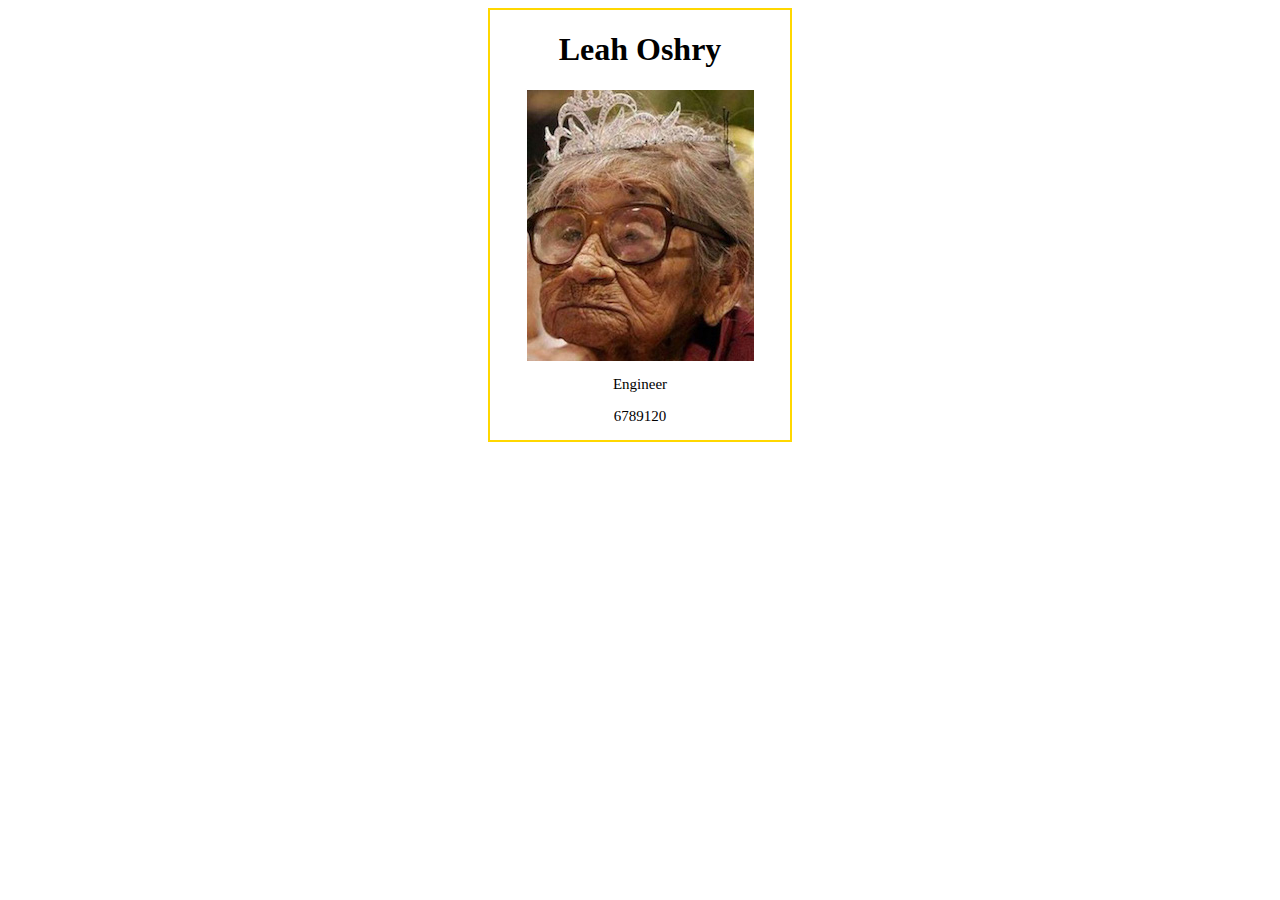
<file: index.html>
<!DOCTYPE html>
<html lang="en">
<head>
    <meta charset="UTF-8">
    <meta http-equiv="X-UA-Compatible" content="IE=edge">
    <meta name="viewport" content="width=device-width, initial-scale=1.0">
    <title>Tooling & Web Recap</title>
    <link rel="stylesheet" href="./styles.css">
</head>
<body>
<!--     
<h1 class="heading">Leah Oshry</h1>
<h3 class="heading">Software Developer</h3>
<p id="main-language">English</p>
<p>Spanish</p>
<p>French</p> -->
<div id="border">
    <h1 class="nametag">Leah Oshry</h1>
    <img id="picture" src="./queen.jpeg" alt="image">
    <p class="nametag ">Engineer</p>
    <p class="nametag">6789120</p>
</div>


</body>
</html>
</file>
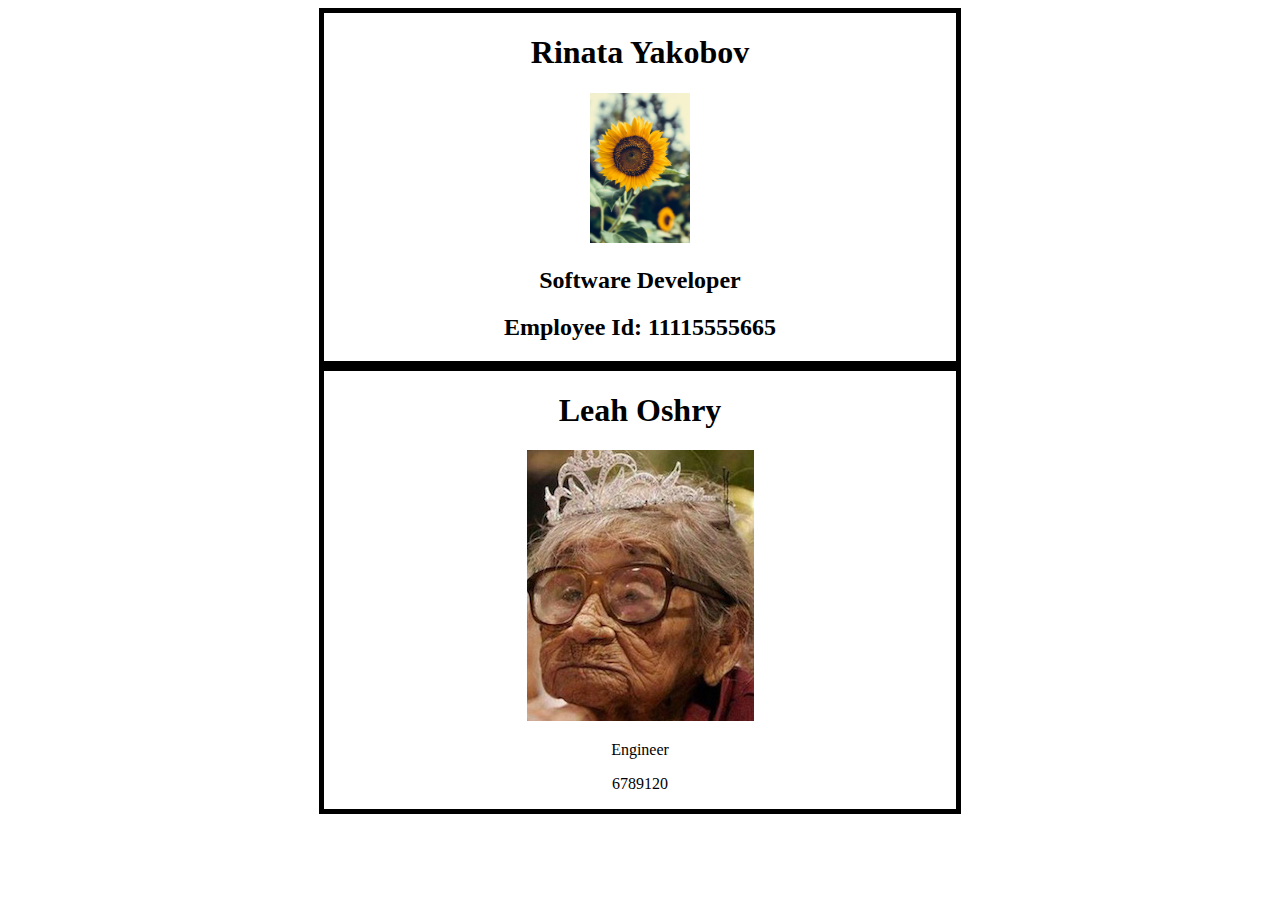
<file: renatay_recap/index.html>
<!DOCTYPE html>
<html lang="en">
<head>
    <meta charset="UTF-8">
    <meta http-equiv="X-UA-Compatible" content="IE=edge">
    <meta name="viewport" content="width=device-width, initial-scale=1.0">
    <title>Tooling & Web Recap</title>
    <link  rel="stylesheet"  href="./styles.css">
</head>
<body>
    <!-- <h1 class="heading">Rinata Yakobov</h1>
    <h3 class="heading">Software Developer</h5>
    <p id="main-language">English</p>
    <p>Hebrew</p>
    <p>Russian</p> -->
    <section class="name-tag">
        <h1>Rinata Yakobov</h1>
        <img src="./photo-1526547541286-73a7aaa08f2a.jfif" alt="random photo" width="100" >
        <h2>Software Developer</h2>
        <h2>Employee Id: 11115555665 </h2>
    </section>
    <section class="name-tag">
        <h1>Leah Oshry</h1>
        <img id="picture" src="../queen.jpeg" alt="image">
        <p>Engineer</p>
        <p>6789120</p>
    </section>
    
</body>
</html>
</file>
<file: styles.css>
/* *: universal selector */

/* *{
    margin: 0;
    padding: 0;
} */

/*  tag-name selector */
/* p{
    color: red;
} */

/* h3{
    font-size: 14px;
} */

/* class-name selector */
/* .heading {
  font-style: italic;
  color: red;  
} */

/* id selector */
/* #main-language{
    font-weight: bold;
}   */

* {
    margin: 10;
    padding: 0;

}

#border{
    display:block;
    border: 2px solid gold;
    margin-left: auto;
    margin-right: auto;
    margin-top: auto;
    margin-bottom: auto;
    width: 300px;

}
.nametag {
   text-align: center;
   
}

p {
    font-size: 15px;
}

#picture{
    display: block;
    margin-left: auto;
    margin-right: auto;


}
</file>
<file: renatay_recap/styles.css>
/* *: universal selector */

/* * {
    margin: 0;
    padding: 0;
    color: red;
} */

/*tag-name selector */
/* p {
    color: red;
} */
/* h3{
    font-size: 14px;
} */

/*class-name selector*/
/* .heading {
    font-style: italic; */
    /* color: red; */

/* } */
/*id selector*/
/* #main-language {
    font-weight: bold;
} */

.name-tag {
    width: 50%;
    border: 5px;
    margin:auto;
    align-content: center;
    border-style: solid;
    text-align: center;
}
</file>
